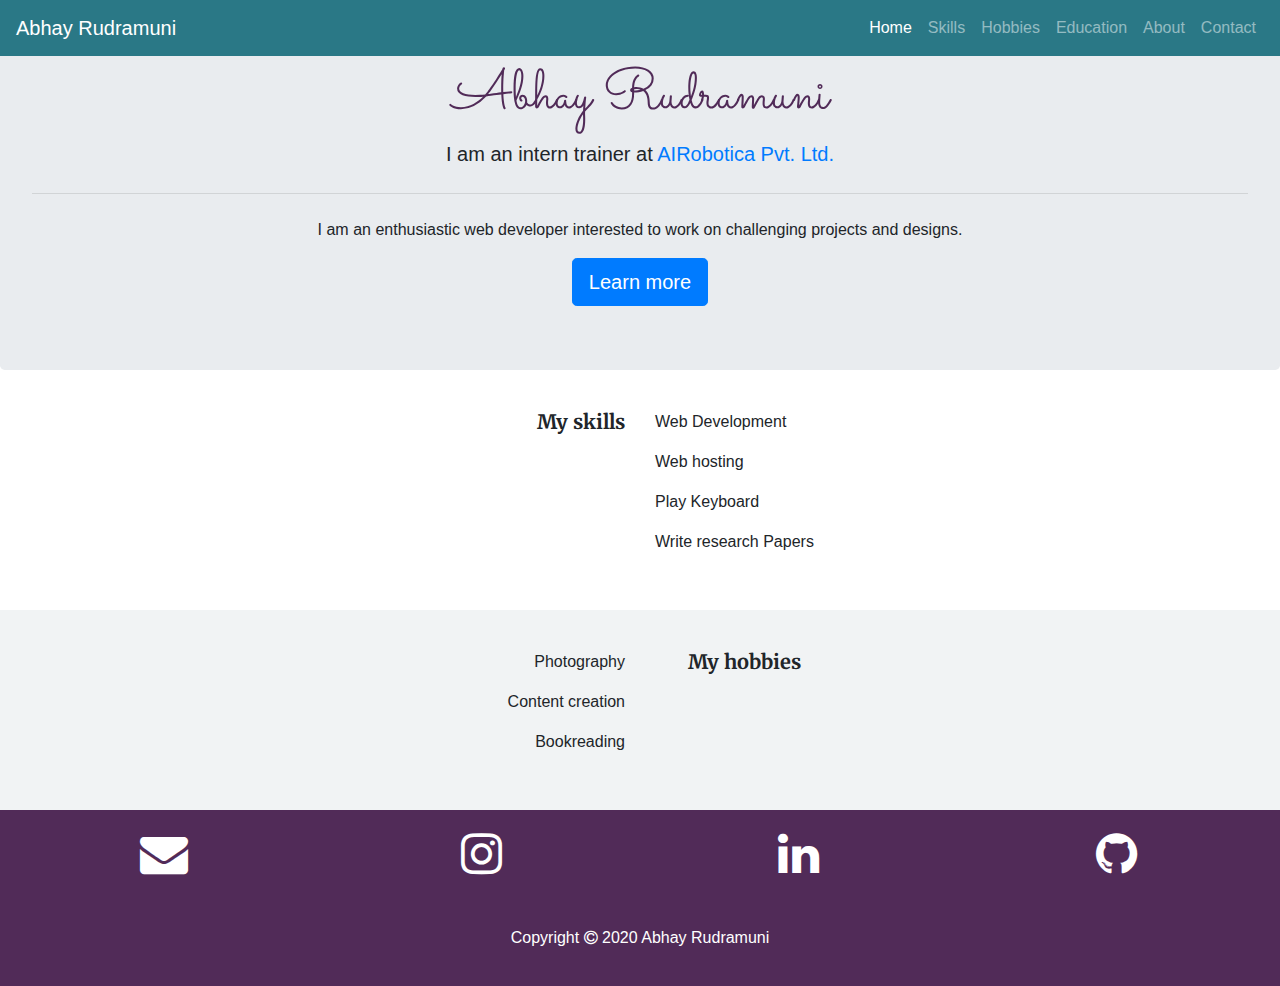
<file: index.html>
<!DOCTYPE html>
<html lang="en" dir="ltr">
  <head>
    <meta charset="utf-8" />
    <meta name="viewport" content="width=device-width, initial-scale=1.0" />
    <!-- Stylesheets -->
    <link rel="stylesheet" href="css/styles.css" />
    <link rel="stylesheet" href="font-awesome/css/font-awesome.min.css">
    <link
      rel="stylesheet"
      href="https://stackpath.bootstrapcdn.com/bootstrap/4.4.1/css/bootstrap.min.css"
      integrity="sha384-Vkoo8x4CGsO3+Hhxv8T/Q5PaXtkKtu6ug5TOeNV6gBiFeWPGFN9MuhOf23Q9Ifjh"
      crossorigin="anonymous"
    />

    <!-- Fonts -->
    <link href="https://fonts.googleapis.com/css?family=Merriweather|Montserrat|Sacramento&display=swap" rel="stylesheet" />
    <title>Abhay's Profile</title>
  </head>

  <body>
    <nav class="navbar fixed-top navbar-expand-lg navbar-dark">
      <a class="navbar-brand" href="#">Abhay Rudramuni</a>
      <button
        class="navbar-toggler"
        type="button"
        data-toggle="collapse"
        data-target="#navbarNav"
        aria-controls="navbarNav"
        aria-expanded="false"
        aria-label="Toggle navigation"
      >
        <span class="navbar-toggler-icon"></span>
      </button>
      <div class="collapse navbar-collapse" id="navbarNav">
        <ul class="navbar-nav ml-auto">
          <li class="nav-item active">
            <a class="nav-link" href="#"
              >Home <span class="sr-only">(current)</span></a
            >
          </li>
          <li class="nav-item">
            <a class="nav-link" href="#skills">Skills</a>
          </li>
          <li class="nav-item">
            <a class="nav-link" href="#hobbies">Hobbies</a>
          </li>
          <li class="nav-item">
            <a class="nav-link" href="#">Education</a>
          </li>
          <li class="nav-item">
            <a class="nav-link" href="#">About</a>
          </li>
          <li class="nav-item">
            <a class="nav-link" href="#">Contact</a>
          </li>
        </ul>
      </div>
    </nav>
    <div class="jumbotron maindiv">
      <h1 class="display-4">Abhay Rudramuni</h1>
      <p class="lead">
        I am an intern trainer at
        <a href="https://airobotica.in" target="_blank">AIRobotica Pvt. Ltd.</a>
      </p>
      <hr class="my-4" />
      <p>
        I am an enthusiastic web developer interested to work on challenging
        projects and designs.
      </p>
      <a class="btn btn-primary btn-lg" href="about.html" role="button">Learn more</a>
    </div>

    <div class="skilldiv" id="skills">
      <div class="row">
        <h2 class="col-md-6">My skills</h2>
        <br />
        <div class="col-md-6">
          <p>Web Development</p>
          <p>Web hosting</p>
          <p>Play Keyboard</p>
          <p>Write research Papers</p>
        </div>
      </div>
    </div>

    <div class="hobbydiv" id="hobbies">
      <div class="row">
        <div class="col-md-6 text-right">
          <p>Photography</p>
          <p>Content creation</p>
          <p>Bookreading</p>
        </div>
        <h2 class="col-md-6 text-left pl-5">My hobbies</h2>
      </div>
    </div>

    <div class="footer">
      <div class="row text-center">
          <div class="col">
            <a href="mailto:abhay@abhayrm.com" target="_blank"><i class="fa fa-envelope fa-3x" aria-hidden="true"></i></a>
          </div>
          <div class="col">
            <a href="https://instagram.com/abhayrm" target="_blank"><i class="fa fa-instagram fa-3x" aria-hidden="true"></i></a>
          </div>
          <div class="col">
            <a href="https://linedin.com/in/abhayrm20" target="_blank"><i class="fa fa-linkedin fa-3x" aria-hidden="true"></i></a>
          </div>
          <div class="col">
            <a href="https://github.com/abhayrm20" target="_blank"><i class="fa fa-github fa-3x" aria-hidden="true"></i></a>
          </div>
      </div>
      <p class="pt-5 text-center">
        Copyright <i class="fa fa-copyright" aria-hidden="true"></i> 2020 Abhay Rudramuni
      </p>
    </div>

    <!-- Bootstrap queries -->
    <script
      src="https://code.jquery.com/jquery-3.4.1.slim.min.js"
      integrity="sha384-J6qa4849blE2+poT4WnyKhv5vZF5SrPo0iEjwBvKU7imGFAV0wwj1yYfoRSJoZ+n"
      crossorigin="anonymous"
    ></script>
    <script
      src="https://cdn.jsdelivr.net/npm/popper.js@1.16.0/dist/umd/popper.min.js"
      integrity="sha384-Q6E9RHvbIyZFJoft+2mJbHaEWldlvI9IOYy5n3zV9zzTtmI3UksdQRVvoxMfooAo"
      crossorigin="anonymous"
    ></script>
    <script
      src="https://stackpath.bootstrapcdn.com/bootstrap/4.4.1/js/bootstrap.min.js"
      integrity="sha384-wfSDF2E50Y2D1uUdj0O3uMBJnjuUD4Ih7YwaYd1iqfktj0Uod8GCExl3Og8ifwB6"
      crossorigin="anonymous"
    ></script>
  </body>
</html>
</file>
<file: css/styles.css>
html {
  scroll-behavior: smooth;
}

body {

  font-family: Montserrat;
  margin: 0;
  font-size: 2rem;
}
h1 {
  color: #512b58;
  font-family: Sacramento;
  font-size: 5.625rem;
}

h2 {
  font-family: Merriweather;
  font-size: 20px !important;
  font-weight: bold !important;
}

h3 {
  font-family: Merriweather;
}

.navbar-item {
  padding: 10px;
}

.navbar {
  background-color: #2a7886;
}

.margin-center {
  padding-right: 30px;
}

.jumbotron {
  margin: auto;
  margin-bottom: 0 !important;
}

.maindiv {
  text-align: center;
  background-size: 100% 100%;
}
@media (min-width: 801px) {
  .skilldiv {
    width: 100%;

    padding: 40px;
  }
  h2 {
    padding-right: 5rem;
    text-align: right !important;
  }
}

.hobbydiv {
  background-color: #f1f3f4;
  width: 100%;
  padding: 40px;
}

@media (max-width: 800px){
.skilldiv {
  padding: 40px;
  text-align: center !important;
}
}

.footer{
  background-color: #512b58;
  padding: 20px;
  color: #fff;
  margin: auto;
}

i {
  color: #fff;
}

i:hover {
  color: #2a7886;
}

section {
  text-align: right;
}
</file>
